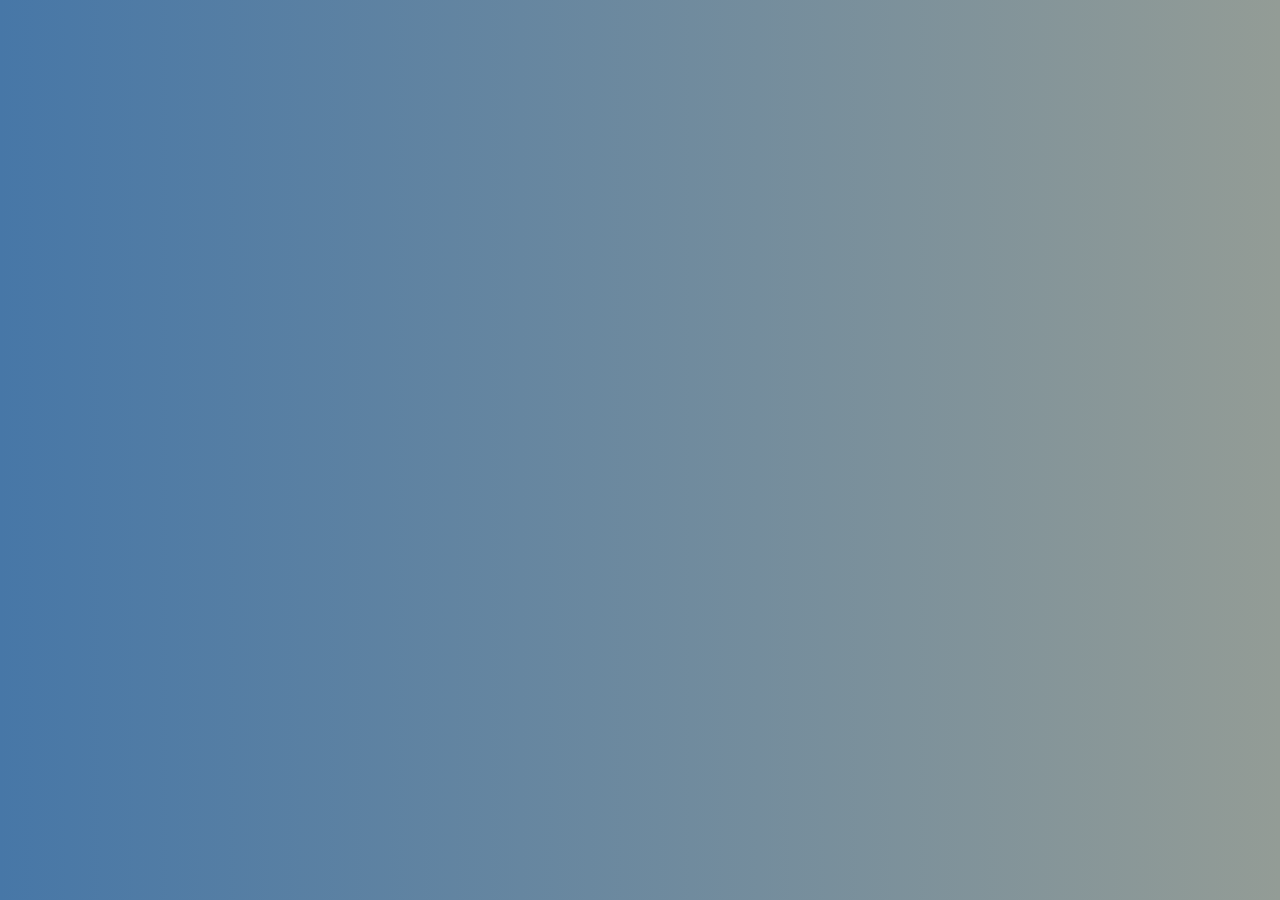
<file: api challnge1/index.html>
<!DOCTYPE html>
<html lang="en">
<head>
    <meta charset="UTF-8">
    <meta name="viewport" content="width=device-width, initial-scale=1.0">
    <title>Requests</title>
    <link rel="stylesheet" href="style.css">
</head>

<body>
    <div class="content">

    <div style="width:30%;">
    <div class="parent1" id="users"> 
        <!-- users info -->
        

        </div>
    </div>

    <div id="post_container" >
        <div id="posts">

        </div>
    </div>

    </div>
</body>
<script src="api.js"></script>
</html>
</file>
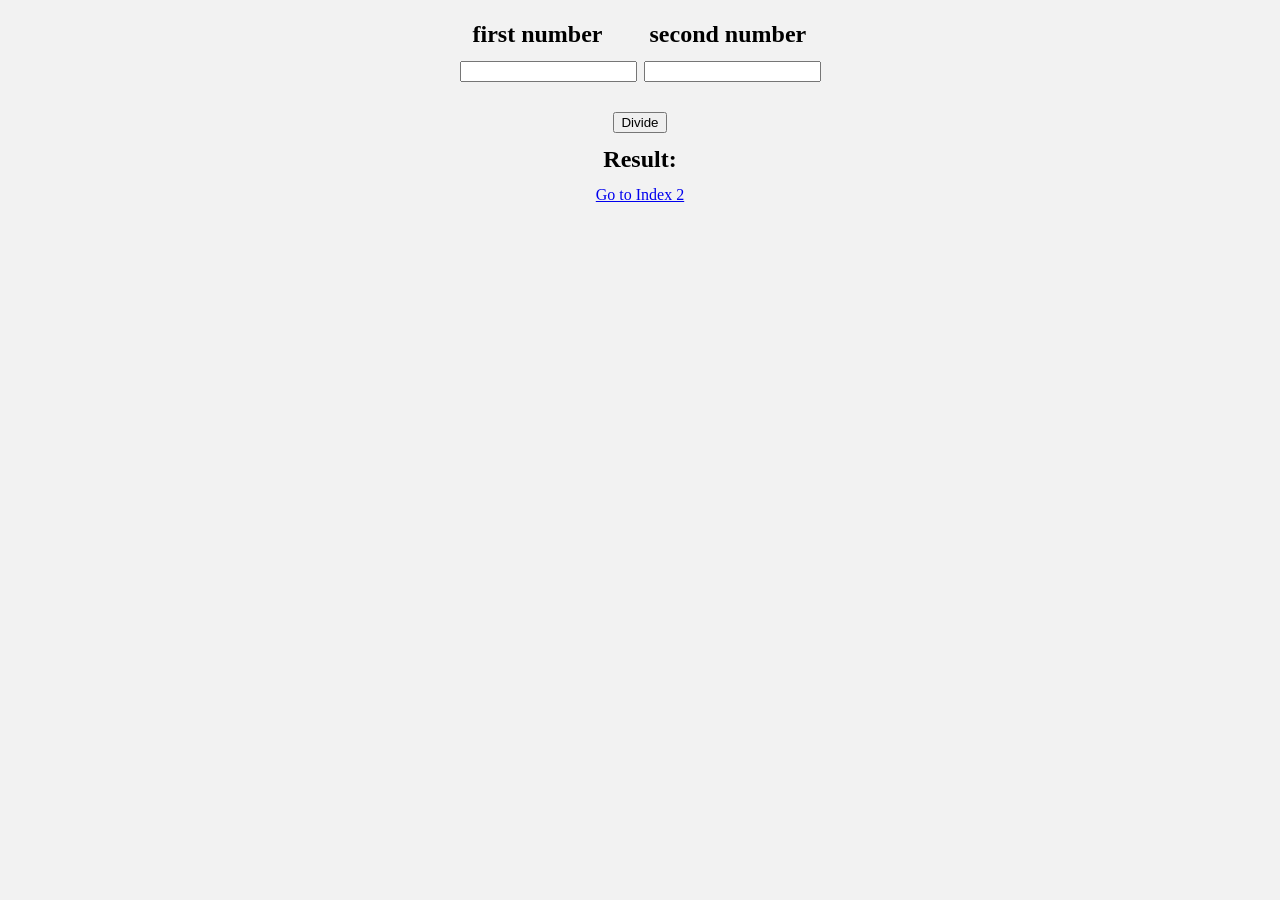
<file: jsRequest/index.html>
<!DOCTYPE html>
<html lang="en">
<head>
    <meta charset="UTF-8">
    <meta name="viewport" content="width=device-width, initial-scale=1.0">
    <title>Document</title>
    <style>
        body{
            background-color: #f2f2f2;
        }
        .parent{
            display: flex;
            justify-content: center;
            align-items: center;
        }
        .result{
            display: flex;
            justify-content: center;
            align-items: center;
            flex-direction: column;
            margin-top: 30px;
        }
        h2{
            margin: 13px;
        }
        #second_num{
            margin-left: 7px;
        }

    </style>
</head>
<body>
    <div class="parent">
    <div class="first_num">
        <h2>first number</h2>
        <input type="text" id="first_num" name="first_num">
    </div>
    
    <div class="second_num">
        <h2>second number</h2>
        <input type="text" id="second_num" name="second_num">
    </div>
    </div>
    <div class="result">
    <button id="divide">Divide</button>
    <h2 id="result">Result: <span id="result_value"></span></h2>
    <a href="index2.html">Go to Index 2</a>
    </div>
    
<script src="script.js"></script>
<script src="func.js"></script>
</body>
</html>
</file>
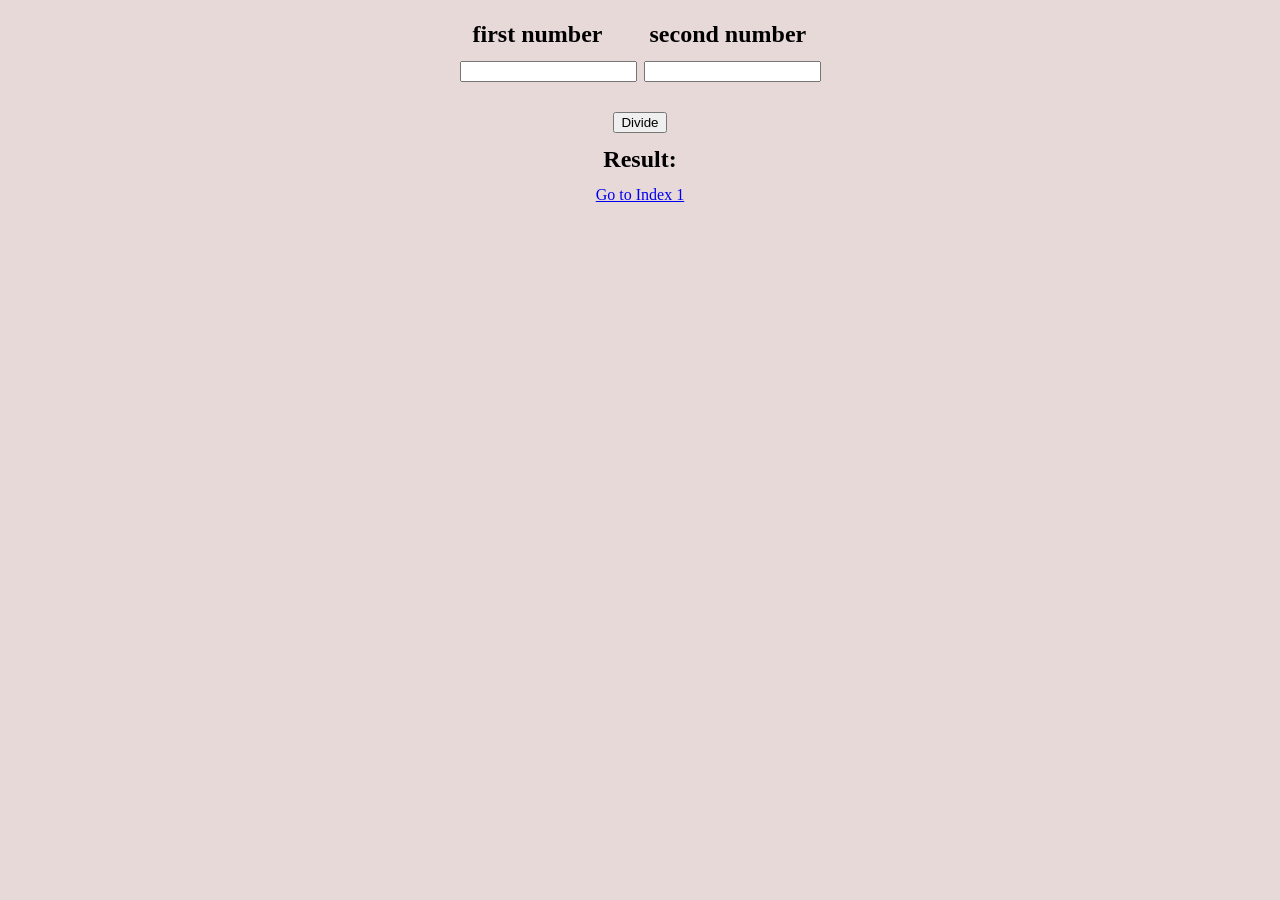
<file: jsRequest/index2.html>
<!DOCTYPE html>
<html lang="en">
<head>
    <meta charset="UTF-8">
    <meta name="viewport" content="width=device-width, initial-scale=1.0">
    <title>Document</title>
    <style>
        body{
            background-color: #e8d9d9;
        }
        .parent{
            display: flex;
            justify-content: center;
            align-items: center;
        }
        .result{
            display: flex;
            justify-content: center;
            align-items: center;
            flex-direction: column;
            margin-top: 30px;
        }
        h2{
            margin: 13px;
        }
        #second_num{
            margin-left: 7px;
        }

    </style>
</head>
<body>
    <div class="parent">
    <div class="first_num">
        <h2>first number</h2>
        <input type="text" id="first_num" name="first_num">
    </div>
    
    <div class="second_num">
        <h2>second number</h2>
        <input type="text" id="second_num" name="second_num">
    </div>
    </div>
    <div class="result">
    <button id="divide">Divide</button>
    <h2 id="result">Result: <span id="result_value"></span></h2>
    <a href="index.html">Go to Index 1</a>
    </div>
    
<script src="func.js"></script>
<script src="script.js"></script>
</body>

</html>
</file>
<file: api challnge1/style.css>
body{
        background: linear-gradient(to right, #4777a7, #939c96);
        font-family: system-ui;
}
h3{
        margin-top: 0px;
        margin-bottom: 1px;
}
.content{
        display: flex;
}
#users_info{
            background-color: white;
            border-radius: 80px;
            padding-left: 20px;
            cursor: pointer;
            margin-top: 60px;
            box-shadow: 0px 5px 10px rgba(0, 0, 0, 0.2);
}
#users_info.selected{
    border:solid 3px #142a40; 
}
.parent1{
    width:90%; 
    height: 100%; 
    margin:0 auto;
}
#post_container{
    width:70%; 
    height:100%; 
    margin:0 auto; 
    margin-top: 20px; 
    background-color: rgba(121, 116, 116, 0.598);
}
#posts{
    width: 90%;
    margin: 0 auto;
}
#post{
    background-color: white;
    border-radius: 10px;
    padding: 20px;
    margin: 20px;
    box-shadow: 0px 5px 10px rgba(0, 0, 0, 0.2);

}
</file>
